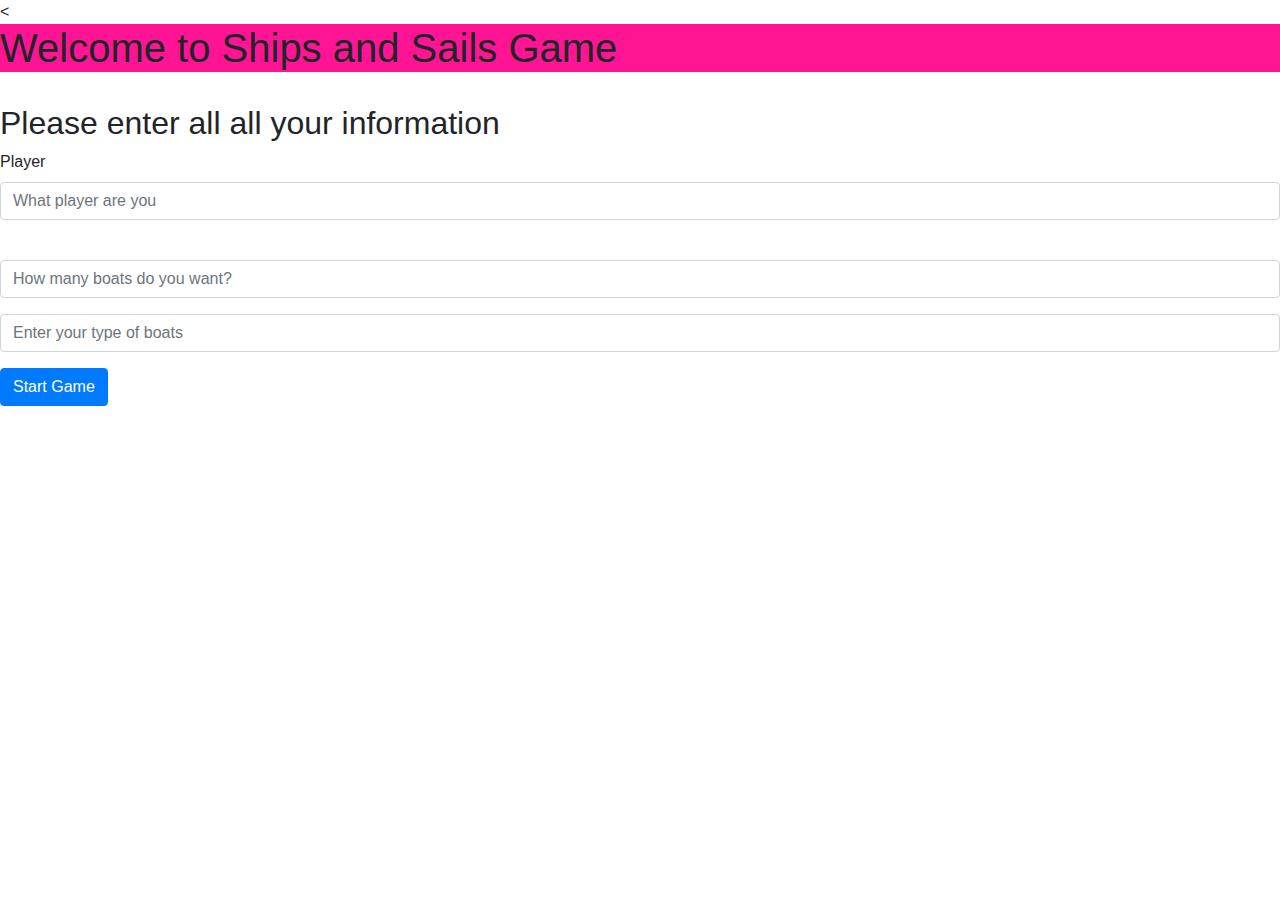
<file: src/main/resources/templates/Start Game.html>
<!DOCTYPE html>
<html lang="en">
<head>
    <
    <meta charset="UTF-8">
    <meta name="viewport" content="width=device-width, initial-scale=1, shrink-to-fit=no">
    <!-- Bootstrap CSS -->
    <link rel="stylesheet" href="https://stackpath.bootstrapcdn.com/bootstrap/4.3.1/css/bootstrap.min.css" integrity="sha384-ggOyR0iXCbMQv3Xipma34MD+dH/1fQ784/j6cY/iJTQUOhcWr7x9JvoRxT2MZw1T" crossorigin="anonymous">

    <!-- Det er vores titel vi kan se på hjemmesiden-->
    <title>Create Game</title>

    <h1 style="background-color: deeppink">Welcome to Ships and Sails Game</h1>

    <br>
   <h2>Please enter all all your information</h2>


</head>
<body>

<!--Formular til at indtaste ens både på siden-->
<form action="/startGame" method="post">

    <div class="form-group">
        <label>Player</label>
        <!-- input det er her man kan skrive noget på siden - skal stå på samme måde som i vores database -->
        <!--placeholder er hvad der skal skrives i det felt- bliv stående-->
        <input type="text" name="Player" class="form-control" placeholder="What player are you ">
    </div>
    <div class="form-group">
        <label></label>
        <div class="form-group">
            <input type="text" name="boats" class="form-control" placeholder="How many boats do you want?">
        </div>
        <div class="form-group">
            <input type="text" name="type of boats" class="form-control" placeholder="Enter your type of boats">
        </div>
        <!--Her laver jeg en knap som man ser på siden og gemmer den action der står foroven - kalder den submit-->
        <button type="startGame" class="btn btn-primary">Start Game</button>
</form>
</body>
</html>
</file>
